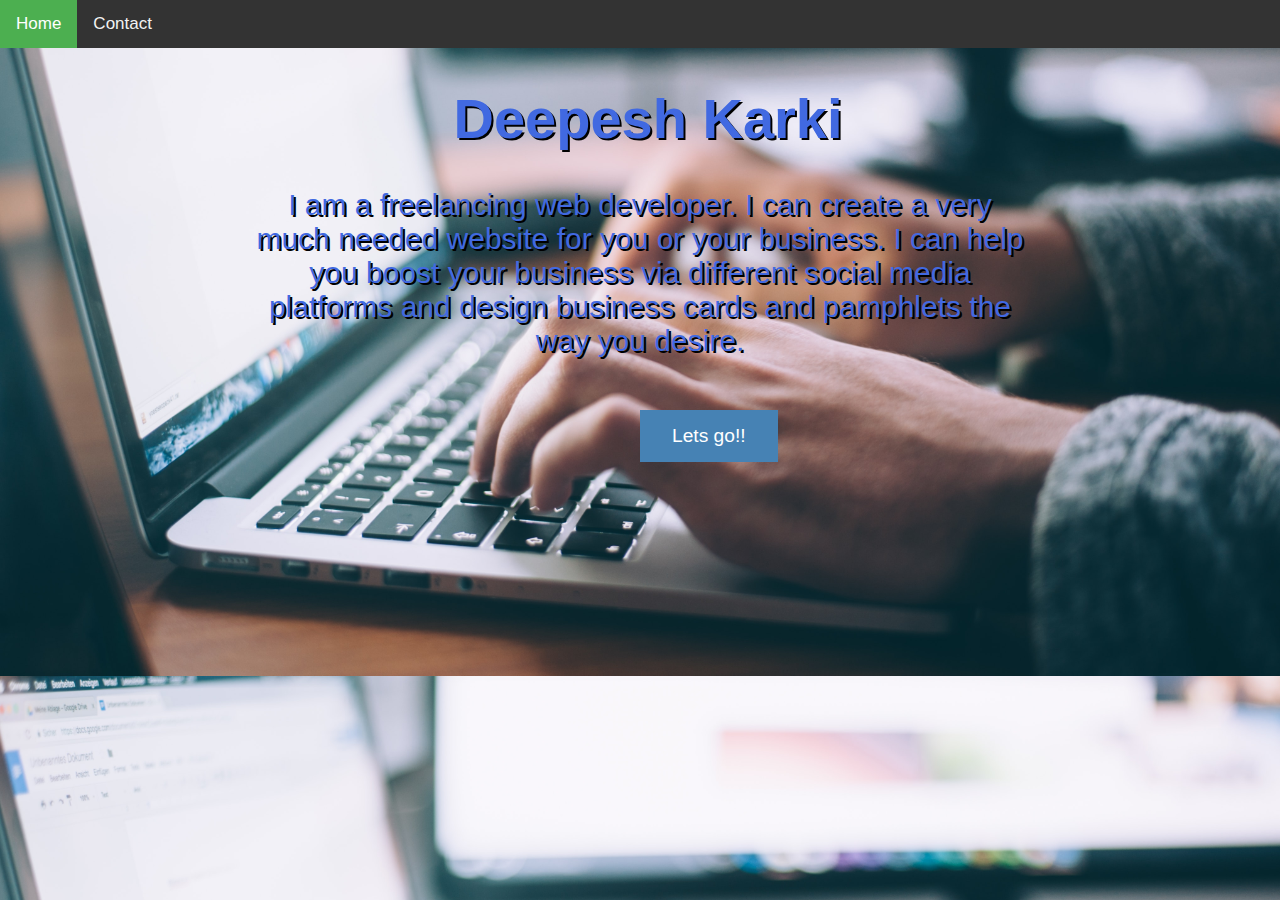
<file: index.html>
<!DOCTYPE html>
<html>
<head>
<meta name="viewport" content="width=device-width, initial-scale=1">
<link rel="stylesheet" href="https://cdnjs.cloudflare.com/ajax/libs/font-awesome/4.7.0/css/font-awesome.min.css">
<link rel="stylesheet" href="styles.css">
</head>
<body>

<div class="topnav" id="myTopnav">
  <a href="index.html" class="active">Home</a>
  
      <a href="contact.html">Contact</a>
       <!--<a href="about.html">About</a>-->
      <a href="javascript:void(0);" class="icon" onclick="myFunction()">
      <i class="fa fa-bars"></i>
      </a>
</div>

<div style="padding-left:16px">
  <h1 class="title"> Deepesh Karki</h1>
  
</div>

<p class="homeText"><big> 
    I am a freelancing web developer. I can create a very much needed website for you or your business.
     I can help you boost your business via different social media platforms and design business cards and pamphlets the way you desire. 
</big> </p>
<form action="mailto:dpeskarki6635@gmail.com">
<button class="button" type="submit" ><big>Lets go!!</big></button>
</form>
<script>
function myFunction() {
  var x = document.getElementById("myTopnav");
  if (x.className === "topnav") {
    x.className += " responsive";
  } else {
    x.className = "topnav";
  }
}
</script>

</body>
</html>
</file>
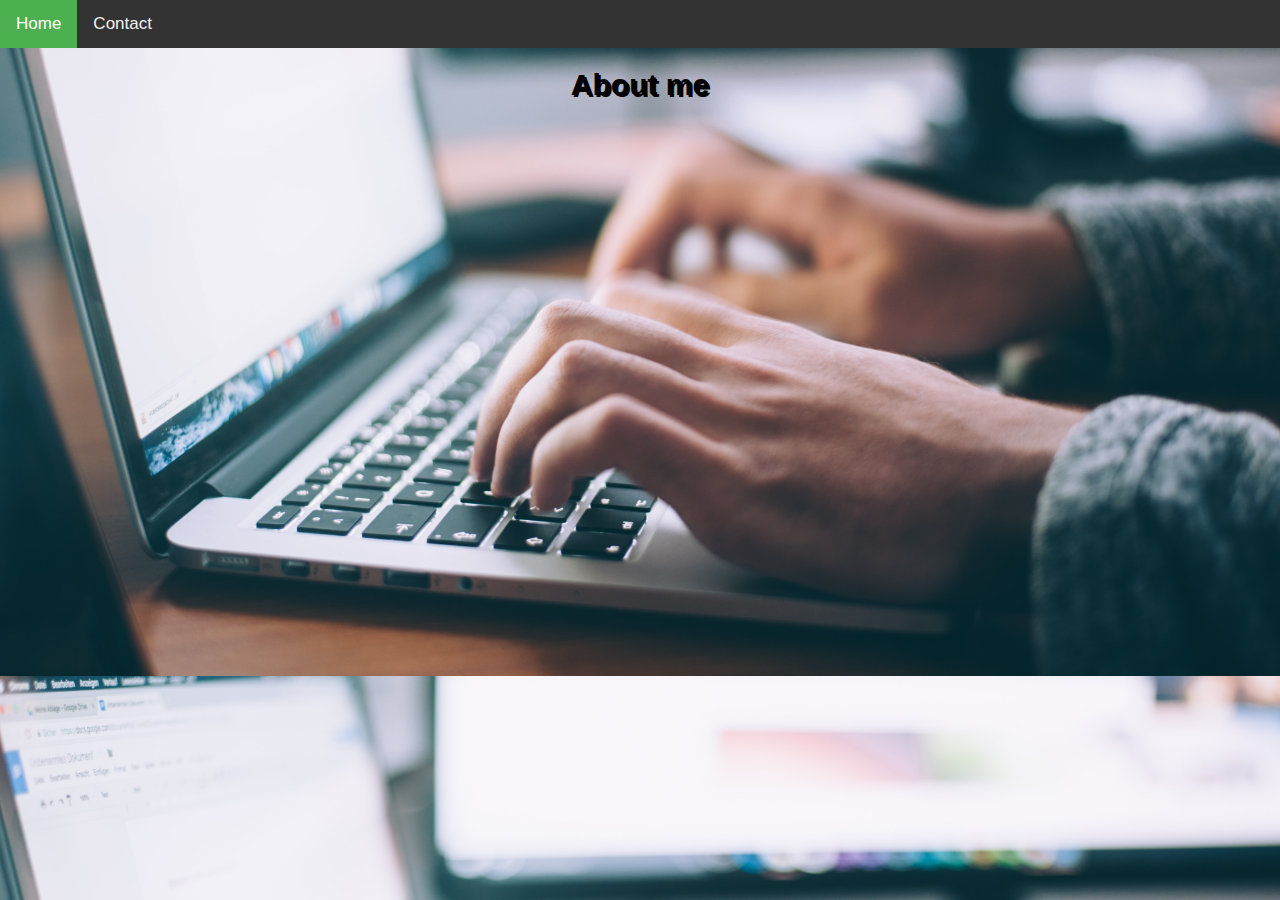
<file: about.html>
<!DOCTYPE html>
<html>
<head>
<meta name="viewport" content="width=device-width, initial-scale=1">
<link rel="stylesheet" href="https://cdnjs.cloudflare.com/ajax/libs/font-awesome/4.7.0/css/font-awesome.min.css">
<link rel="stylesheet" href="styles.css">
</head>
<body>

<div class="topnav" id="myTopnav">
  <a href="index.html" class="active">Home</a>
  
      <a href="contact.html">Contact</a>
      <!--<a href="about.html">About</a>-->
      <a href="javascript:void(0);" class="icon" onclick="myFunction()">
      <i class="fa fa-bars"></i>
      </a>
</div>

<big><h1 class="contact">
  About me  <br><br><br></h1>

 <h2> 
</h2>
</big>



</body>
</html>
</file>
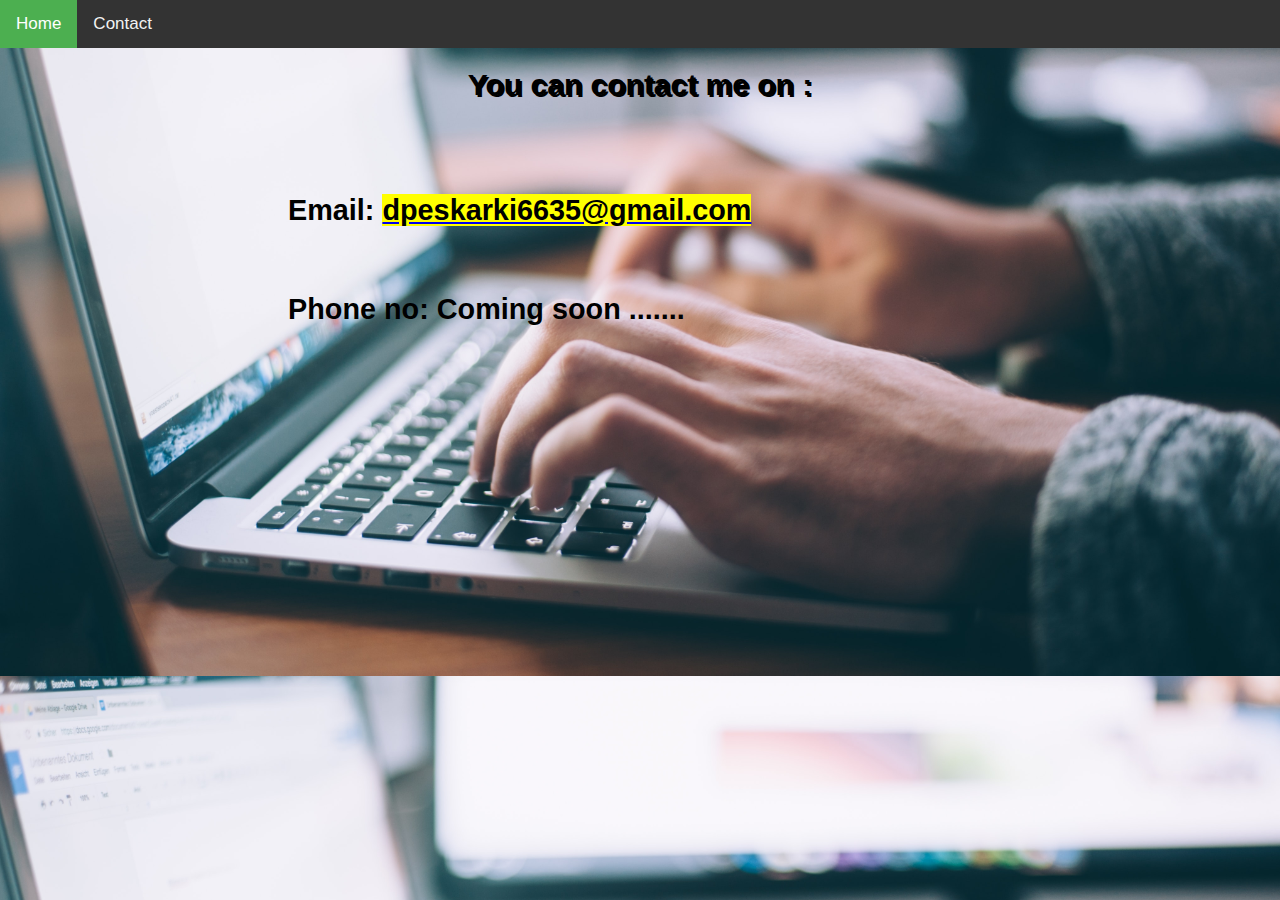
<file: contact.html>
<!DOCTYPE html>
<html>
<head>
<meta name="viewport" content="width=device-width, initial-scale=1">
<link rel="stylesheet" href="https://cdnjs.cloudflare.com/ajax/libs/font-awesome/4.7.0/css/font-awesome.min.css">
<link rel="stylesheet" href="styles.css">
</head>
<body>

<div class="topnav" id="myTopnav">
  <a href="index.html" class="active">Home</a>
  
      <a href="contact.html">Contact</a>
      <!--<a href="about.html">About</a>-->
      <a href="javascript:void(0);" class="icon" onclick="myFunction()">
      <i class="fa fa-bars"></i>
      </a>
</div>

<big><h1 class="contact">
  You can contact me on : <br><br><br></h1>

 <h2> Email: <a href="mailto:dpeskarki6635@gmail.com"><mark>dpeskarki6635@gmail.com</mark></a><br><br><br>
  Phone no: Coming soon .......
</h2>
</big>



</body>
</html>
</file>
<file: styles.css>
body {
    margin: 0;
    font-family: Arial, Helvetica, sans-serif;
    background-image: url(images/b.jpg);
    position: relative;
    background-position: center;
    height: 500px;
    background-size: cover;
  }
  
  .topnav {
    overflow: hidden;
    background-color: #333;
  }
  
  .topnav a {
    float: left;
    display: block;
    color: #f2f2f2;
    text-align: center;
    padding: 14px 16px;
    text-decoration: none;
    font-size: 17px;
  }
  
  .topnav a:hover {
    background-color: #ddd;
    color: black;
  }
  
  .topnav a.active {
    background-color: #4CAF50;
    color: white;
  }
  
  .topnav .icon {
    display: none;
  }
  
  @media screen and (max-width: 600px) {
    .topnav a:not(:first-child) {display: none;}
    .topnav a.icon {
      float: right;
      display: block;
        width:auto;
    }
  }
  
  @media screen and (max-width: 600px) {
    .topnav.responsive {position: relative;}
    .topnav.responsive .icon {
      position: absolute;
      right: 0;
      top: 0;
    }
    .topnav.responsive a {
      float: none;
      display: block;
      text-align: left;
    }
  }

 .title{
     font-size: 3.5em;
     
     color:royalblue;
     text-align: center;
     text-shadow: royalblue ;
 }

 h1 {
    text-shadow: 2px 2px black;
  }
  
  .homeText {
    text-shadow: 2px 2px black;
    text-align: center;
    font-size: 25px;
    margin-left: 10em;
    margin-right: 10em;
    color:royalblue;
      width:auto;
  }

  .button {
    background-color:steelblue; /* Green */
    border: none;
    color: white;
    padding: 15px 32px;
    text-align: center;
    text-decoration: none;
    display: inline-block;
    font-size: 16px;
    position: absolute;
    top: 50%;
    margin-left: 40em;
    margin-top: 10em;
  }
  .contact{

    text-align: center;
    font-size: 30px;
    
  }

  h2{
    text-shadow: red;
    margin-left: 10em;
  }
button:hover{
backgroundcolor:white;}
</file>
